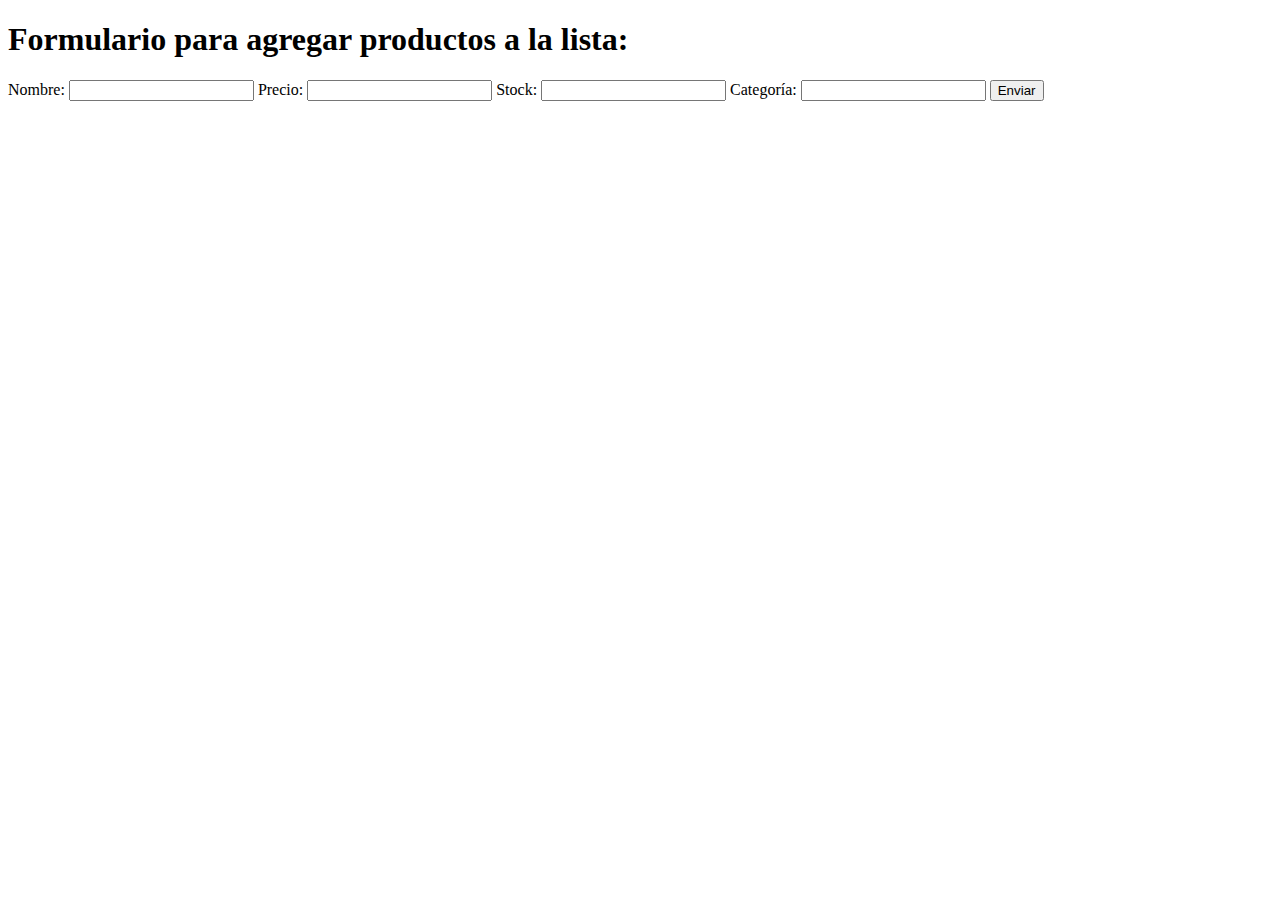
<file: templates/añadir_productos.html>
<!DOCTYPE html>
<html lang="en">
<head>
    <meta charset="UTF-8">
    <title>Productos</title>
</head>
<body>
  <h1>Formulario para agregar productos a la lista:</h1>
  <form class="form-productos" method="POST">
    <label for="nombre">Nombre: </label>
    <input type="text" name="nombre" id="nombre">
    <label for="precio">Precio: </label>
    <input type="number" step="0.01" name="precio" id="precio">
    <label for="stock">Stock: </label>
    <input type="number" name="stock" id="stock">
    <label for="categoria">Categoría: </label>
    <input type="text" name="categoria" id="categoria">
    <button type="submit">Enviar</button>
  </form>
</body>
</html>
</file>
